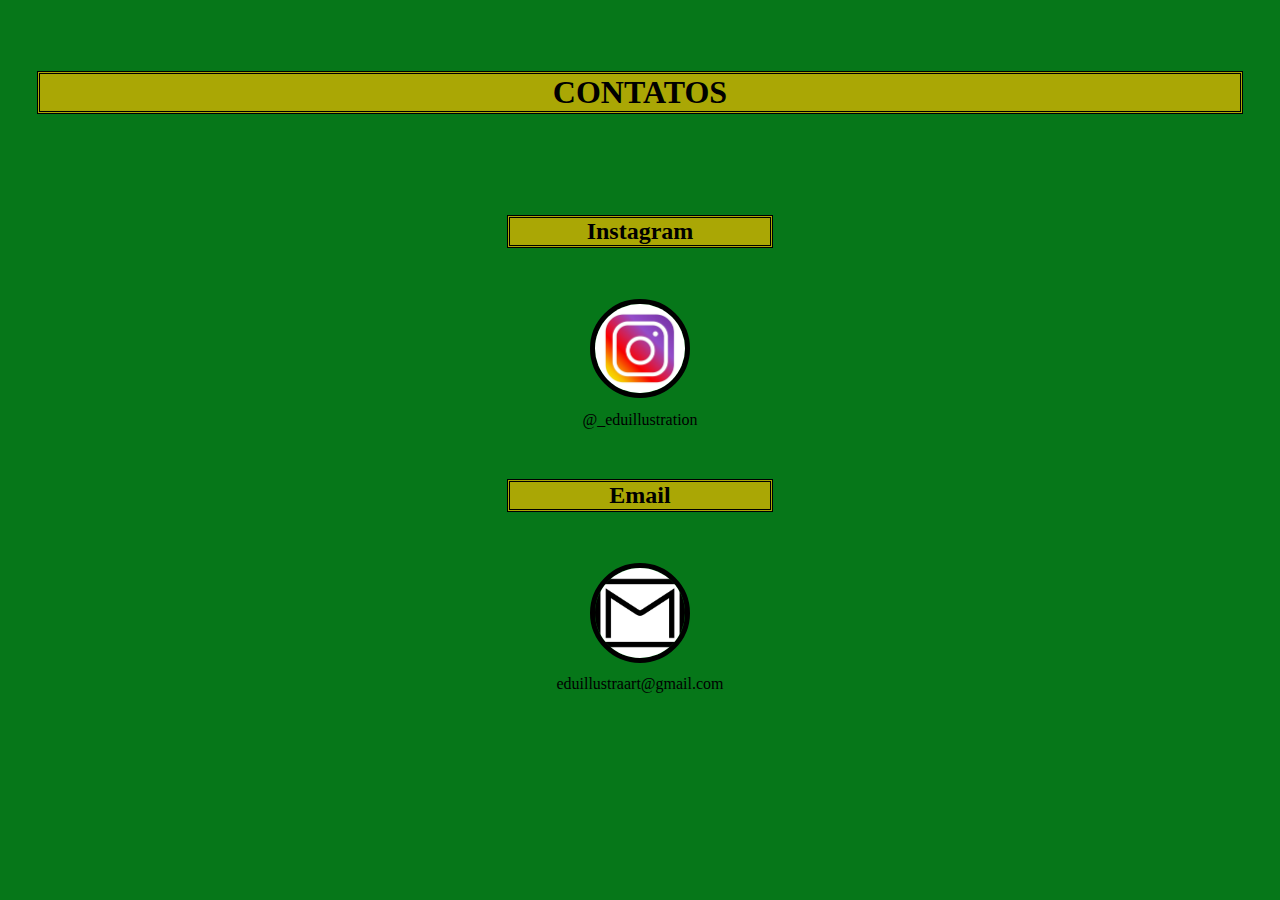
<file: contatos.html>
<!DOCTYPE html>
<html lang="pt-br">
<head>
    <meta charset="UTF-8">
    <meta name="viewport" content="width=device-width, initial-scale=1.0">
    <link rel="stylesheet" href = "contatos.css"> 
    <title>Document</title>
</head>
<body>
    <header>
        <h1>CONTATOS</h1>

        <h2>Instagram</h2>
        <img src = "img/img logo/Instagram.jpeg">
        <p>@_eduillustration</p>
        <h2>Email</h2>
        <img src="img/img logo/logo gmail.jpeg">
        <p>eduillustraart@gmail.com</p>
    </header>
</body>
</html>
</file>
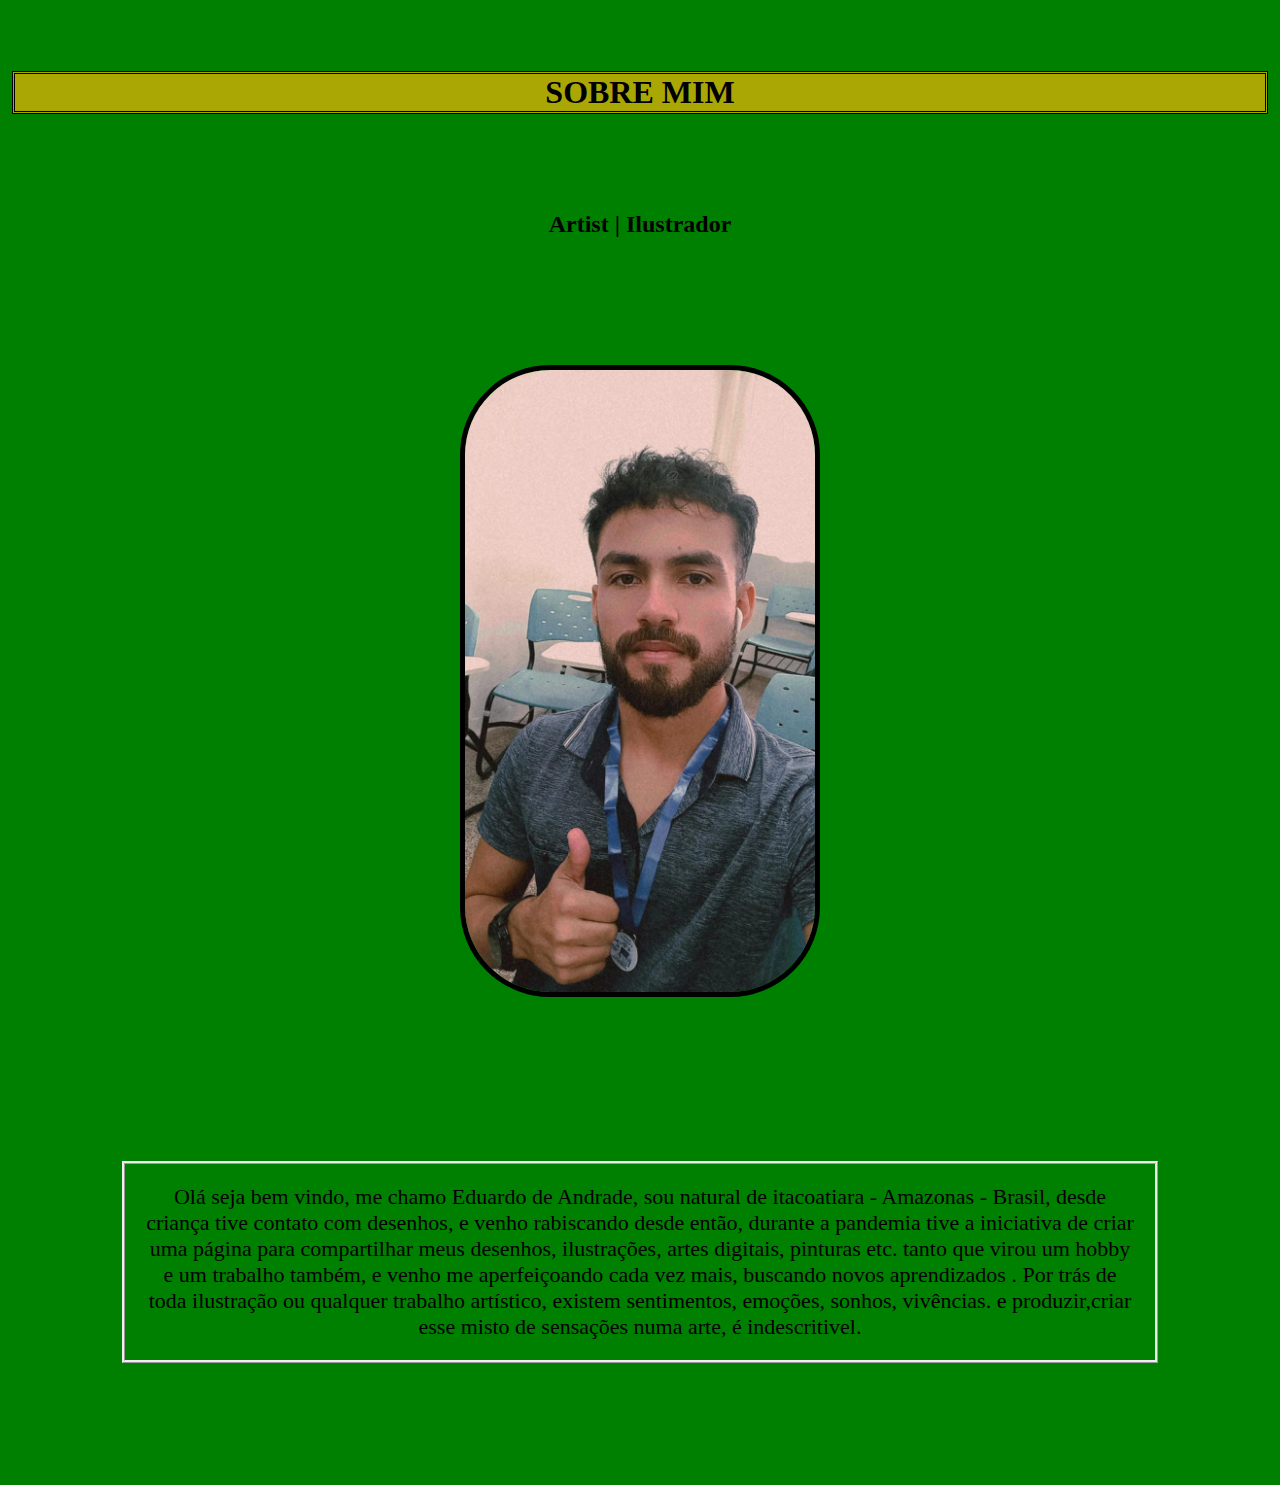
<file: forme.html>
<!DOCTYPE html>
<html lang="pt-br">
<head>
    <meta charset="UTF-8">
    <meta name="viewport" content="width=device-width, initial-scale=1.0">
    <link rel="stylesheet" href="forme.css">
    <title>Document</title>
</head>
<body>
    <header>
        <h1>SOBRE MIM</h1>
        <h2>Artist | Ilustrador </h2>
        
        <img src = "img/img -  eu.jpg">
        
         
        <p> Olá seja bem vindo, me chamo Eduardo de Andrade, sou natural de itacoatiara - Amazonas - Brasil, desde criança tive contato
        com desenhos, e venho rabiscando desde então, durante a pandemia tive a iniciativa de criar uma página para compartilhar meus desenhos,
        ilustrações, artes digitais, pinturas etc. tanto que virou um hobby e um trabalho também, e venho me aperfeiçoando cada vez mais, buscando novos aprendizados
        . Por trás de toda ilustração ou qualquer trabalho artístico, existem sentimentos, emoções, sonhos, vivências. e produzir,criar esse misto de sensações
        numa arte, é indescritivel. </p>
        
    </header>

    
</body>
</html>
</file>
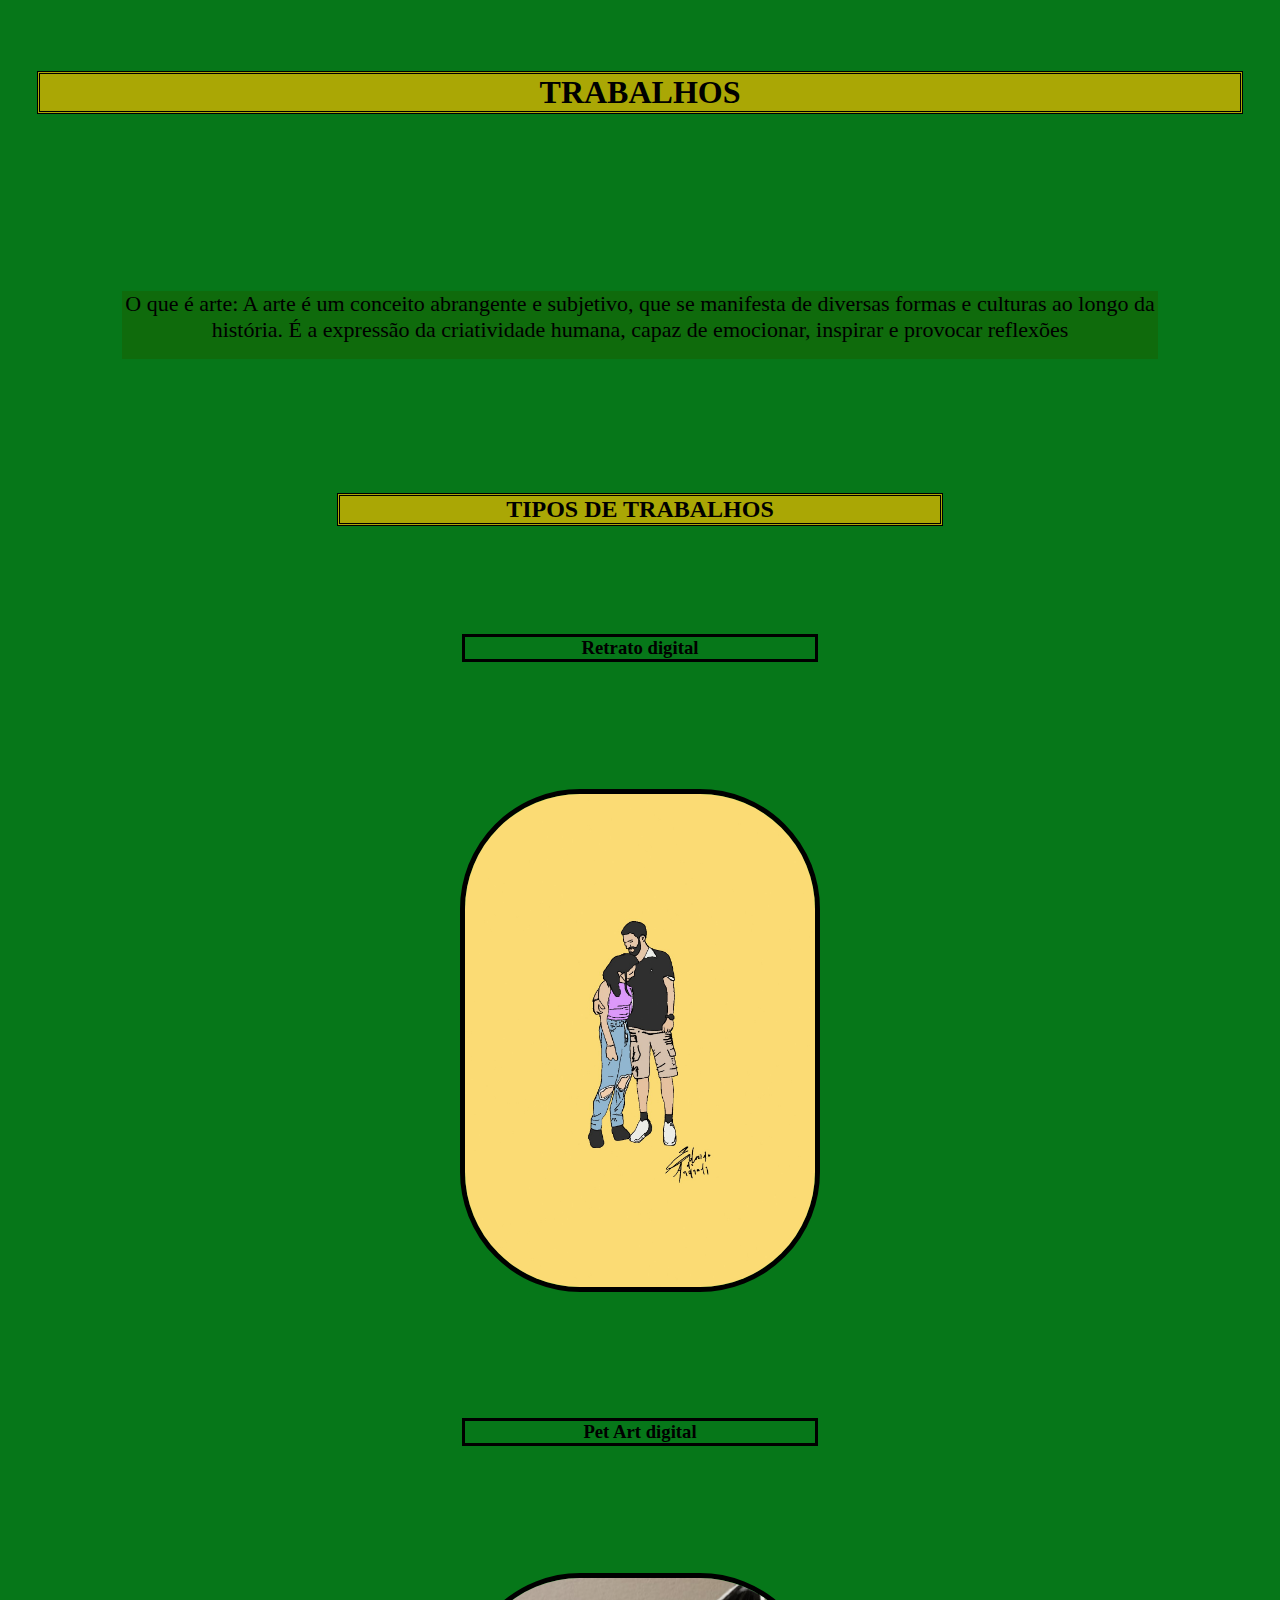
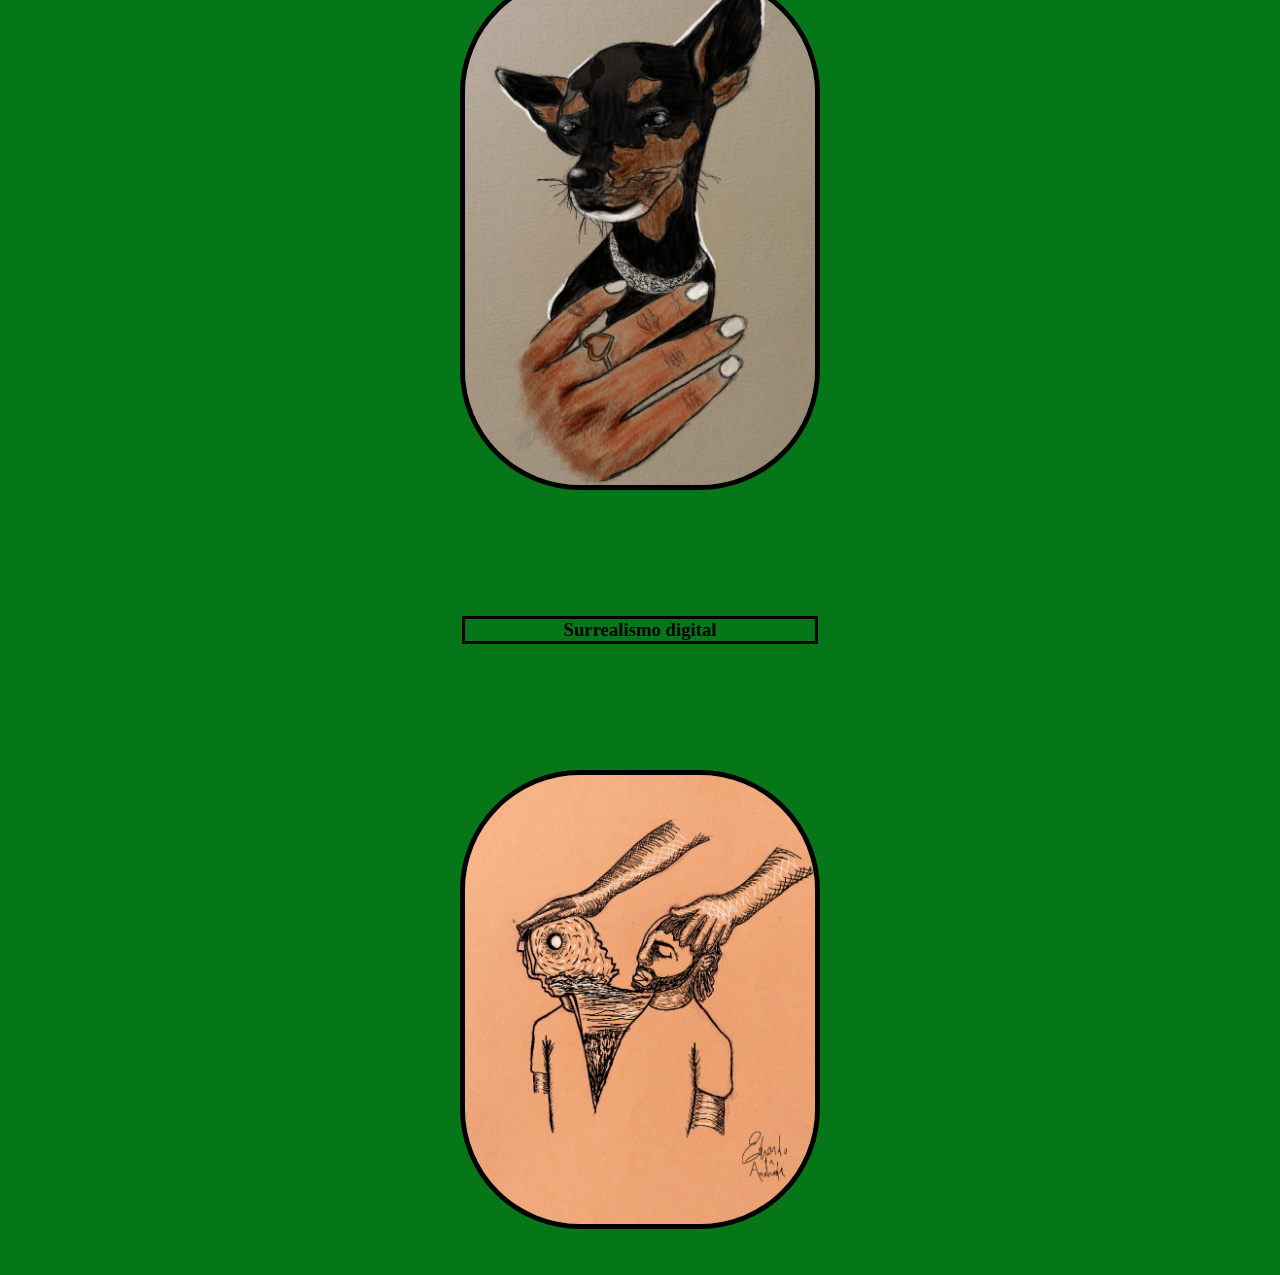
<file: trabalhos.html>
<!DOCTYPE html>
<html lang="pt-br">
<head>
    <meta charset="UTF-8">
    <meta name="viewport" content="width=device-width, initial-scale=1.0">
    <link rel="stylesheet" href = "trabalhos.css"> 
    <title>Document</title>
</head>
<body>

    <header>
        <h1>TRABALHOS</h1>
        
        <p>O que é arte: A arte é um conceito abrangente e subjetivo, que se manifesta de diversas formas e culturas ao longo da história. É a expressão da criatividade humana, capaz de emocionar, inspirar e provocar reflexões</p>
        
        <h2>TIPOS DE TRABALHOS</h2>

        <h3>Retrato digital</h3>
        <img src = "img/img ilustrações/Retrato digital.jpg">
        <h3>Pet Art digital</h3>
        <img src = "img/img ilustrações/Pet art.jpg">
        <h3>Surrealismo digital</h3>
        <img src = "img/img ilustrações/surrealism art.jpg">

        
        
        
    
    </header>




    
</body>
</html>
</file>
<file: contatos.css>
body {
    background-color: #067719;
}

header h1 {
    text-align: center;
    border-style: double;
    margin: 5%;
    width: 1200px;
    background-color: #aaa705;
}
header h2 {
    text-align: center;
    margin: 3%;
    
    
    border-style:double;background-color: #aaa705;
    width: 260px;
        
    
}

header {
    display: flex;
    flex-direction: column;
    align-items: center;
}

header p {
    text-align: center;
    margin: 1%;
    margin-top: 0%;
}
img {
    width: 90px; /* Ajuste o tamanho conforme necessário */
    height: auto;
    
    margin:1%;
    border-radius: 90px;
    border: 5px solid rgb(0,0,0);
}
</file>
<file: forme.css>
body {
    background-color: green;
}

h1 {
    text-align: center;
    margin-top: 5%;
    border-style: double; background-color:#aaa705;
    width: 1250px;

}


header {
    display: flex;
    flex-direction: column;
    align-items: center;
}
  
img {
    width: 350px; /* Ajuste o tamanho conforme necessário */
    height: auto;
    margin-bottom: 20px;
    margin: 4%;
    border-radius: 90px;
    border: 5px solid rgb(0,0,0);

}

header p {
    font-size: 22px;
    text-align: center; color: black;
    padding: 20px;
    margin: 9%;
    border-style:ridge
}

header h2 {
    text-align: center;
    margin: 6%;
}
</file>
<file: trabalhos.css>
body {
    background-color: #067719;
}

h1 {
    text-align: center;
    border-style: double;
    margin: 5%;
    width: 1200px;
    background-color: #aaa705;
}

header p {
    margin: 9%;
    border-style:inherit; background-color: rgb(15, 107, 12); height: 68px; 
    font-size: 22px;
    text-align: center;
    text-justify: auto;
    
    
}


header h2 {
    text-align: center;
    border-style:double;background-color: #aaa705;
    width: 600px;
    
}

h3 {
    text-align: center;
    margin: 7%;
    border-style:outset; width: 350px;
    border: 3px solid rgb(0,0,0);
}

header {
    display: flex;
    flex-direction: column;
    align-items: center;
}
  

img {
    width: 350px; /* Ajuste o tamanho conforme necessário */
    height: auto;
    margin-bottom: 20px;
    margin: 3%;
    border-radius: 120px;
    border: 5px solid rgb(0,0,0);
    align-items: center;
}
</file>
